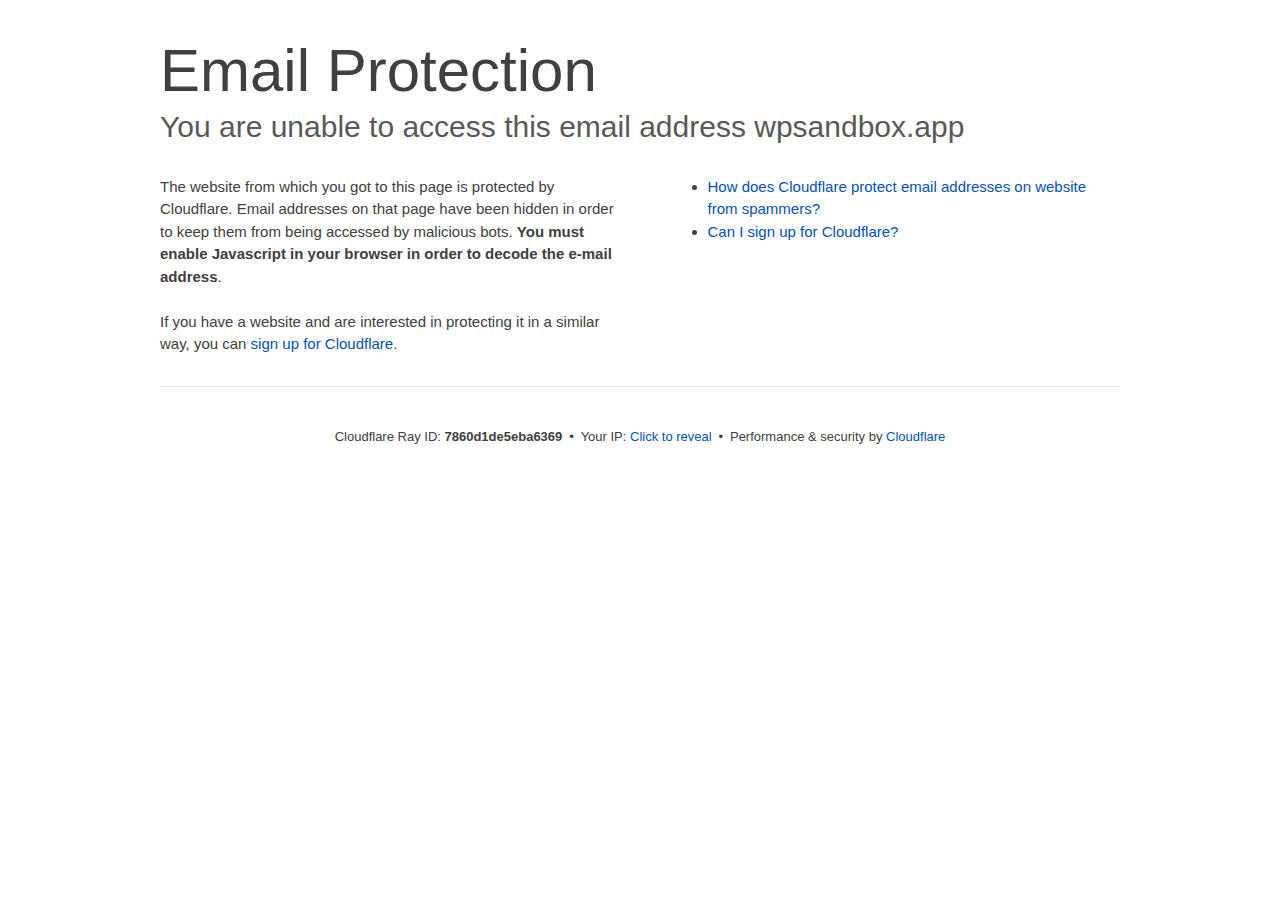
<file: cdn-cgi/l/email-protection/index.html>
<!DOCTYPE html>
<!--[if lt IE 7]> <html class="no-js ie6 oldie" lang="en-US"> <![endif]--><!--[if IE 7]>    <html class="no-js ie7 oldie" lang="en-US"> <![endif]--><!--[if IE 8]>    <html class="no-js ie8 oldie" lang="en-US"> <![endif]--><!--[if gt IE 8]><!--><html class="no-js" lang="en-US"> <!--<![endif]-->
<head>
<title>Email Protection | Cloudflare</title>
<meta charset="UTF-8">
<meta http-equiv="Content-Type" content="text/html; charset=UTF-8">
<meta http-equiv="X-UA-Compatible" content="IE=Edge">
<meta name="robots" content="noindex, nofollow">
<meta name="viewport" content="width=device-width,initial-scale=1">
<link rel="stylesheet" id="cf_styles-css" href="/cdn-cgi/styles/cf.errors.css">
<!--[if lt IE 9]><link rel="stylesheet" id='cf_styles-ie-css' href="/cdn-cgi/styles/cf.errors.ie.css" /><![endif]-->
<style>body{margin:0;padding:0}</style>


<!--[if gte IE 10]><!-->
<script>if (!navigator.cookieEnabled) {
    window.addEventListener('DOMContentLoaded', function () {
      var cookieEl = document.getElementById('cookie-alert');
      cookieEl.style.display = 'block';
    })
  }</script>
<!--<![endif]-->


</head>
<body>
  <div id="cf-wrapper">
    <div class="cf-alert cf-alert-error cf-cookie-error" id="cookie-alert" data-translate="enable_cookies">Please enable cookies.</div>
    <div id="cf-error-details" class="cf-error-details-wrapper">
      <div class="cf-wrapper cf-header cf-error-overview">
        <h1 data-translate="block_headline">Email Protection</h1>
        <h2 class="cf-subheadline"><span data-translate="unable_to_access">You are unable to access this email address</span> wpsandbox.app</h2>
      </div><!-- /.header -->

      <div class="cf-section cf-wrapper">
        <div class="cf-columns two">
          <div class="cf-column">
            <p>The website from which you got to this page is protected by Cloudflare. Email addresses on that page have been hidden in order to keep them from being accessed by malicious bots. <strong>You must enable Javascript in your browser in order to decode the e-mail address</strong>.</p>
            <p>If you have a website and are interested in protecting it in a similar way, you can <a rel="noopener noreferrer" href="https://www.cloudflare.com/sign-up?utm_source=email_protection">sign up for Cloudflare</a>.</p>
          </div>

          <div class="cf-column">
            <div class="grid_4">
              <div class="rail">
                  <div class="panel">
                      <ul class="nobullets">
                        <li><a rel="noopener noreferrer" class="modal-link-faq" href="https://support.cloudflare.com/hc/en-us/articles/200170016-What-is-Email-Address-Obfuscation-">How does Cloudflare protect email addresses on website from spammers?</a></li>
                        <li><a rel="noopener noreferrer" class="modal-link-faq" href="https://support.cloudflare.com/hc/en-us/categories/200275218-Getting-Started">Can I sign up for Cloudflare?</a></li>
                    </ul>
                </div>
              </div>
            </div>
          </div>
        </div>
      </div><!-- /.section -->

      <div class="cf-error-footer cf-wrapper w-240 lg:w-full py-10 sm:py-4 sm:px-8 mx-auto text-center sm:text-left border-solid border-0 border-t border-gray-300">
  <p class="text-13">
    <span class="cf-footer-item sm:block sm:mb-1">Cloudflare Ray ID: <strong class="font-semibold">7860d1de5eba6369</strong></span>
    <span class="cf-footer-separator sm:hidden">&bull;</span>
    <span id="cf-footer-item-ip" class="cf-footer-item hidden sm:block sm:mb-1">
      Your IP:
      <button type="button" id="cf-footer-ip-reveal" class="cf-footer-ip-reveal-btn">Click to reveal</button>
      <span class="hidden" id="cf-footer-ip">104.207.228.97</span>
      <span class="cf-footer-separator sm:hidden">&bull;</span>
    </span>
    <span class="cf-footer-item sm:block sm:mb-1"><span>Performance &amp; security by</span> <a rel="noopener noreferrer" href="https://www.cloudflare.com/5xx-error-landing" id="brand_link" target="_blank">Cloudflare</a></span>
    
  </p>
  <script>(function(){function d(){var b=a.getElementById("cf-footer-item-ip"),c=a.getElementById("cf-footer-ip-reveal");b&&"classList"in b&&(b.classList.remove("hidden"),c.addEventListener("click",function(){c.classList.add("hidden");a.getElementById("cf-footer-ip").classList.remove("hidden")}))}var a=document;document.addEventListener&&a.addEventListener("DOMContentLoaded",d)})();</script>
</div><!-- /.error-footer -->


    </div><!-- /#cf-error-details -->
  </div><!-- /#cf-wrapper -->

  <script>window._cf_translation = {};</script>

</body>
</html>
</file>
<file: cdn-cgi/styles/cf.errors.css>
#cf-wrapper a,#cf-wrapper abbr,#cf-wrapper article,#cf-wrapper aside,#cf-wrapper b,#cf-wrapper big,#cf-wrapper blockquote,#cf-wrapper body,#cf-wrapper canvas,#cf-wrapper caption,#cf-wrapper center,#cf-wrapper cite,#cf-wrapper code,#cf-wrapper dd,#cf-wrapper del,#cf-wrapper details,#cf-wrapper dfn,#cf-wrapper div,#cf-wrapper dl,#cf-wrapper dt,#cf-wrapper em,#cf-wrapper embed,#cf-wrapper fieldset,#cf-wrapper figcaption,#cf-wrapper figure,#cf-wrapper footer,#cf-wrapper form,#cf-wrapper h1,#cf-wrapper h2,#cf-wrapper h3,#cf-wrapper h4,#cf-wrapper h5,#cf-wrapper h6,#cf-wrapper header,#cf-wrapper hgroup,#cf-wrapper html,#cf-wrapper i,#cf-wrapper iframe,#cf-wrapper img,#cf-wrapper label,#cf-wrapper legend,#cf-wrapper li,#cf-wrapper mark,#cf-wrapper menu,#cf-wrapper nav,#cf-wrapper object,#cf-wrapper ol,#cf-wrapper output,#cf-wrapper p,#cf-wrapper pre,#cf-wrapper s,#cf-wrapper samp,#cf-wrapper section,#cf-wrapper small,#cf-wrapper span,#cf-wrapper strike,#cf-wrapper strong,#cf-wrapper sub,#cf-wrapper summary,#cf-wrapper sup,#cf-wrapper table,#cf-wrapper tbody,#cf-wrapper td,#cf-wrapper tfoot,#cf-wrapper th,#cf-wrapper thead,#cf-wrapper tr,#cf-wrapper tt,#cf-wrapper u,#cf-wrapper ul{margin:0;padding:0;border:0;font:inherit;font-size:100%;text-decoration:none;vertical-align:baseline}#cf-wrapper a img{border:none}#cf-wrapper article,#cf-wrapper aside,#cf-wrapper details,#cf-wrapper figcaption,#cf-wrapper figure,#cf-wrapper footer,#cf-wrapper header,#cf-wrapper hgroup,#cf-wrapper menu,#cf-wrapper nav,#cf-wrapper section,#cf-wrapper summary{display:block}#cf-wrapper .cf-columns:after,#cf-wrapper .cf-columns:before,#cf-wrapper .cf-section:after,#cf-wrapper .cf-section:before,#cf-wrapper .cf-wrapper:after,#cf-wrapper .cf-wrapper:before,#cf-wrapper .clearfix:after,#cf-wrapper .clearfix:before,#cf-wrapper section:after,#cf-wrapper section:before{content:" ";display:table}#cf-wrapper .cf-columns:after,#cf-wrapper .cf-section:after,#cf-wrapper .cf-wrapper:after,#cf-wrapper .clearfix:after,#cf-wrapper section:after{clear:both}#cf-wrapper{display:block;margin:0;padding:0;position:relative;text-align:left;width:100%;z-index:999999999;color:#404040!important;font-family:-apple-system,BlinkMacSystemFont,Segoe UI,Roboto,Oxygen,Ubuntu,Helvetica Neue,Arial,sans-serif!important;font-size:15px!important;line-height:1.5!important;text-decoration:none!important;letter-spacing:normal;-webkit-tap-highlight-color:rgba(246,139,31,.3);-webkit-font-smoothing:antialiased}#cf-wrapper .cf-section,#cf-wrapper section{background:0 0;display:block;margin-bottom:2em;margin-top:2em}#cf-wrapper .cf-wrapper{margin-left:auto;margin-right:auto;width:90%}#cf-wrapper .cf-columns{display:block;list-style:none;padding:0;width:100%}#cf-wrapper .cf-columns img,#cf-wrapper .cf-columns input,#cf-wrapper .cf-columns object,#cf-wrapper .cf-columns select,#cf-wrapper .cf-columns textarea{max-width:100%}#cf-wrapper .cf-columns>.cf-column{float:left;padding-bottom:45px;width:100%;box-sizing:border-box}@media screen and (min-width:49.2em){#cf-wrapper .cf-columns.cols-2>.cf-column:nth-child(n+3),#cf-wrapper .cf-columns.cols-3>.cf-column:nth-child(n+4),#cf-wrapper .cf-columns.cols-4>.cf-column:nth-child(n+3),#cf-wrapper .cf-columns.four>.cf-column:nth-child(n+3),#cf-wrapper .cf-columns.three>.cf-column:nth-child(n+4),#cf-wrapper .cf-columns.two>.cf-column:nth-child(n+3){padding-top:67.5px}#cf-wrapper .cf-columns>.cf-column{padding-bottom:0}#cf-wrapper .cf-columns.cols-2>.cf-column,#cf-wrapper .cf-columns.cols-4>.cf-column,#cf-wrapper .cf-columns.four>.cf-column,#cf-wrapper .cf-columns.two>.cf-column{padding-left:0;padding-right:22.5px;width:50%}#cf-wrapper .cf-columns.cols-2>.cf-column:nth-child(2n),#cf-wrapper .cf-columns.cols-4>.cf-column:nth-child(2n),#cf-wrapper .cf-columns.four>.cf-column:nth-child(2n),#cf-wrapper .cf-columns.two>.cf-column:nth-child(2n){padding-left:22.5px;padding-right:0}#cf-wrapper .cf-columns.cols-2>.cf-column:nth-child(odd),#cf-wrapper .cf-columns.cols-4>.cf-column:nth-child(odd),#cf-wrapper .cf-columns.four>.cf-column:nth-child(odd),#cf-wrapper .cf-columns.two>.cf-column:nth-child(odd){clear:left}#cf-wrapper .cf-columns.cols-3>.cf-column,#cf-wrapper .cf-columns.three>.cf-column{padding-left:30px;width:33.3333333333333%}#cf-wrapper .cf-columns.cols-3>.cf-column:first-child,#cf-wrapper .cf-columns.cols-3>.cf-column:nth-child(3n+1),#cf-wrapper .cf-columns.three>.cf-column:first-child,#cf-wrapper .cf-columns.three>.cf-column:nth-child(3n+1){clear:left;padding-left:0;padding-right:30px}#cf-wrapper .cf-columns.cols-3>.cf-column:nth-child(3n+2),#cf-wrapper .cf-columns.three>.cf-column:nth-child(3n+2){padding-left:15px;padding-right:15px}#cf-wrapper .cf-columns.cols-3>.cf-column:nth-child(-n+3),#cf-wrapper .cf-columns.three>.cf-column:nth-child(-n+3){padding-top:0}}@media screen and (min-width:66em){#cf-wrapper .cf-columns>.cf-column{padding-bottom:0}#cf-wrapper .cf-columns.cols-4>.cf-column,#cf-wrapper .cf-columns.four>.cf-column{padding-left:33.75px;width:25%}#cf-wrapper .cf-columns.cols-4>.cf-column:nth-child(odd),#cf-wrapper .cf-columns.four>.cf-column:nth-child(odd){clear:none}#cf-wrapper .cf-columns.cols-4>.cf-column:first-child,#cf-wrapper .cf-columns.cols-4>.cf-column:nth-child(4n+1),#cf-wrapper .cf-columns.four>.cf-column:first-child,#cf-wrapper .cf-columns.four>.cf-column:nth-child(4n+1){clear:left;padding-left:0;padding-right:33.75px}#cf-wrapper .cf-columns.cols-4>.cf-column:nth-child(4n+2),#cf-wrapper .cf-columns.four>.cf-column:nth-child(4n+2){padding-left:11.25px;padding-right:22.5px}#cf-wrapper .cf-columns.cols-4>.cf-column:nth-child(4n+3),#cf-wrapper .cf-columns.four>.cf-column:nth-child(4n+3){padding-left:22.5px;padding-right:11.25px}#cf-wrapper .cf-columns.cols-4>.cf-column:nth-child(n+5),#cf-wrapper .cf-columns.four>.cf-column:nth-child(n+5){padding-top:67.5px}#cf-wrapper .cf-columns.cols-4>.cf-column:nth-child(-n+4),#cf-wrapper .cf-columns.four>.cf-column:nth-child(-n+4){padding-top:0}}#cf-wrapper a{background:0 0;border:0;color:#0051c3;outline:0;text-decoration:none;-webkit-transition:all .15s ease;transition:all .15s ease}#cf-wrapper a:hover{background:0 0;border:0;color:#f68b1f}#cf-wrapper a:focus{background:0 0;border:0;color:#62a1d8;outline:0}#cf-wrapper a:active{background:0 0;border:0;color:#c16508;outline:0}#cf-wrapper h1,#cf-wrapper h2,#cf-wrapper h3,#cf-wrapper h4,#cf-wrapper h5,#cf-wrapper h6,#cf-wrapper p{color:#404040;margin:0;padding:0}#cf-wrapper h1,#cf-wrapper h2,#cf-wrapper h3{font-weight:400}#cf-wrapper h4,#cf-wrapper h5,#cf-wrapper h6,#cf-wrapper strong{font-weight:600}#cf-wrapper h1{font-size:36px;line-height:1.2}#cf-wrapper h2{font-size:30px;line-height:1.3}#cf-wrapper h3{font-size:25px;line-height:1.3}#cf-wrapper h4{font-size:20px;line-height:1.3}#cf-wrapper h5{font-size:15px}#cf-wrapper h6{font-size:13px}#cf-wrapper ol,#cf-wrapper ul{list-style:none;margin-left:3em}#cf-wrapper ul{list-style-type:disc}#cf-wrapper ol{list-style-type:decimal}#cf-wrapper em{font-style:italic}#cf-wrapper .cf-subheadline{color:#595959;font-weight:300}#cf-wrapper .cf-text-error{color:#bd2426}#cf-wrapper .cf-text-success{color:#9bca3e}#cf-wrapper ol+h2,#cf-wrapper ol+h3,#cf-wrapper ol+h4,#cf-wrapper ol+h5,#cf-wrapper ol+h6,#cf-wrapper ol+p,#cf-wrapper p+dl,#cf-wrapper p+ol,#cf-wrapper p+p,#cf-wrapper p+table,#cf-wrapper p+ul,#cf-wrapper ul+h2,#cf-wrapper ul+h3,#cf-wrapper ul+h4,#cf-wrapper ul+h5,#cf-wrapper ul+h6,#cf-wrapper ul+p{margin-top:1.5em}#cf-wrapper h1+p,#cf-wrapper p+h1,#cf-wrapper p+h2,#cf-wrapper p+h3,#cf-wrapper p+h4,#cf-wrapper p+h5,#cf-wrapper p+h6{margin-top:1.25em}#cf-wrapper h1+h2,#cf-wrapper h1+h3,#cf-wrapper h2+h3,#cf-wrapper h3+h4,#cf-wrapper h4+h5{margin-top:.25em}#cf-wrapper h2+p{margin-top:1em}#cf-wrapper h1+h4,#cf-wrapper h1+h5,#cf-wrapper h1+h6,#cf-wrapper h2+h4,#cf-wrapper h2+h5,#cf-wrapper h2+h6,#cf-wrapper h3+h5,#cf-wrapper h3+h6,#cf-wrapper h3+p,#cf-wrapper h4+p,#cf-wrapper h5+ol,#cf-wrapper h5+p,#cf-wrapper h5+ul{margin-top:.5em}#cf-wrapper .cf-btn{background-color:transparent;border:1px solid #999;color:#404040;font-size:14px;font-weight:400;line-height:1.2;margin:0;padding:.6em 1.33333em .53333em;-webkit-user-select:none;-moz-user-select:none;-ms-user-select:none;user-select:none;display:-moz-inline-stack;display:inline-block;vertical-align:middle;zoom:1;border-radius:2px;box-sizing:border-box;-webkit-transition:all .2s ease;transition:all .2s ease}#cf-wrapper .cf-btn:hover{background-color:#bfbfbf;border:1px solid #737373;color:#fff}#cf-wrapper .cf-btn:focus{color:inherit;outline:0;box-shadow:inset 0 0 4px rgba(0,0,0,.3)}#cf-wrapper .cf-btn.active,#cf-wrapper .cf-btn:active{background-color:#bfbfbf;border:1px solid #404040;color:#272727}#cf-wrapper .cf-btn::-moz-focus-inner{padding:0;border:0}#cf-wrapper .cf-btn .cf-caret{border-top-color:currentColor;margin-left:.25em;margin-top:.18333em}#cf-wrapper .cf-btn-primary{background-color:#2f7bbf;border:1px solid transparent;color:#fff}#cf-wrapper .cf-btn-primary:hover{background-color:#62a1d8;border:1px solid #2f7bbf;color:#fff}#cf-wrapper .cf-btn-primary.active,#cf-wrapper .cf-btn-primary:active,#cf-wrapper .cf-btn-primary:focus{background-color:#62a1d8;border:1px solid #163959;color:#fff}#cf-wrapper .cf-btn-danger,#cf-wrapper .cf-btn-error,#cf-wrapper .cf-btn-important{background-color:#bd2426;border-color:transparent;color:#fff}#cf-wrapper .cf-btn-danger:hover,#cf-wrapper .cf-btn-error:hover,#cf-wrapper .cf-btn-important:hover{background-color:#de5052;border-color:#bd2426;color:#fff}#cf-wrapper .cf-btn-danger.active,#cf-wrapper .cf-btn-danger:active,#cf-wrapper .cf-btn-danger:focus,#cf-wrapper .cf-btn-error.active,#cf-wrapper .cf-btn-error:active,#cf-wrapper .cf-btn-error:focus,#cf-wrapper .cf-btn-important.active,#cf-wrapper .cf-btn-important:active,#cf-wrapper .cf-btn-important:focus{background-color:#de5052;border-color:#521010;color:#fff}#cf-wrapper .cf-btn-accept,#cf-wrapper .cf-btn-success{background-color:#9bca3e;border:1px solid transparent;color:#fff}#cf-wrapper .cf-btn-accept:hover,#cf-wrapper .cf-btn-success:hover{background-color:#bada7a;border:1px solid #9bca3e;color:#fff}#cf-wrapper .active.cf-btn-accept,#cf-wrapper .cf-btn-accept:active,#cf-wrapper .cf-btn-accept:focus,#cf-wrapper .cf-btn-success.active,#cf-wrapper .cf-btn-success:active,#cf-wrapper .cf-btn-success:focus{background-color:#bada7a;border:1px solid #516b1d;color:#fff}#cf-wrapper .cf-btn-accept{color:transparent;font-size:0;height:36.38px;overflow:hidden;position:relative;text-indent:0;width:36.38px;white-space:nowrap}#cf-wrapper input,#cf-wrapper select,#cf-wrapper textarea{background:#fff!important;border:1px solid #999!important;color:#404040!important;font-size:.86667em!important;line-height:1.24!important;margin:0 0 1em!important;max-width:100%!important;outline:0!important;padding:.45em .75em!important;vertical-align:middle!important;display:-moz-inline-stack;display:inline-block;zoom:1;box-sizing:border-box;-webkit-transition:all .2s ease;transition:all .2s ease;border-radius:2px}#cf-wrapper input:hover,#cf-wrapper select:hover,#cf-wrapper textarea:hover{border-color:gray}#cf-wrapper input:focus,#cf-wrapper select:focus,#cf-wrapper textarea:focus{border-color:#2f7bbf;outline:0;box-shadow:0 0 8px rgba(47,123,191,.5)}#cf-wrapper fieldset{width:100%}#cf-wrapper label{display:block;font-size:13px;margin-bottom:.38333em}#cf-wrapper .cf-form-stacked .select2-container,#cf-wrapper .cf-form-stacked input,#cf-wrapper .cf-form-stacked select,#cf-wrapper .cf-form-stacked textarea{display:block;width:100%}#cf-wrapper .cf-form-stacked input[type=button],#cf-wrapper .cf-form-stacked input[type=checkbox],#cf-wrapper .cf-form-stacked input[type=submit]{display:-moz-inline-stack;display:inline-block;vertical-align:middle;zoom:1;width:auto}#cf-wrapper .cf-form-actions{text-align:right}#cf-wrapper .cf-alert{background-color:#f9b169;border:1px solid #904b06;color:#404040;font-size:13px;padding:7.5px 15px;position:relative;vertical-align:middle;border-radius:2px}#cf-wrapper .cf-alert:empty{display:none}#cf-wrapper .cf-alert .cf-close{border:1px solid transparent;color:inherit;font-size:18.75px;line-height:1;padding:0;position:relative;right:-18.75px;top:0}#cf-wrapper .cf-alert .cf-close:hover{background-color:transparent;border-color:currentColor;color:inherit}#cf-wrapper .cf-alert-danger,#cf-wrapper .cf-alert-error{background-color:#de5052;border-color:#521010;color:#fff}#cf-wrapper .cf-alert-success{background-color:#bada7a;border-color:#516b1d;color:#516b1d}#cf-wrapper .cf-alert-warning{background-color:#f9b169;border-color:#904b06;color:#404040}#cf-wrapper .cf-alert-info{background-color:#62a1d8;border-color:#163959;color:#163959}#cf-wrapper .cf-alert-nonessential{background-color:#ebebeb;border-color:#999;color:#404040}#cf-wrapper .cf-icon-exclamation-sign{background:url(/cdn-cgi/images/icon-exclamation.png?1376755637) 50% no-repeat;height:54px;width:54px;display:-moz-inline-stack;display:inline-block;vertical-align:middle;zoom:1}#cf-wrapper h1 .cf-icon-exclamation-sign{margin-top:-10px}#cf-wrapper #cf-error-banner{background-color:#fff;border-bottom:3px solid #f68b1f;padding:15px 15px 20px;position:relative;z-index:999999999;box-shadow:0 2px 8px rgba(0,0,0,.2)}#cf-wrapper #cf-error-banner h4,#cf-wrapper #cf-error-banner p{display:-moz-inline-stack;display:inline-block;vertical-align:bottom;zoom:1}#cf-wrapper #cf-error-banner h4{color:#2f7bbf;font-weight:400;font-size:20px;line-height:1;vertical-align:baseline}#cf-wrapper #cf-error-banner .cf-error-actions{margin-bottom:10px;text-align:center;width:100%}#cf-wrapper #cf-error-banner .cf-error-actions a{display:-moz-inline-stack;display:inline-block;vertical-align:middle;zoom:1}#cf-wrapper #cf-error-banner .cf-error-actions a+a{margin-left:10px}#cf-wrapper #cf-error-banner .cf-error-actions .cf-btn-accept,#cf-wrapper #cf-error-banner .cf-error-actions .cf-btn-success{color:#fff}#cf-wrapper #cf-error-banner .error-header-desc{text-align:left}#cf-wrapper #cf-error-banner .cf-close{color:#999;cursor:pointer;display:inline-block;font-size:34.5px;float:none;font-weight:700;height:22.5px;line-height:.6;overflow:hidden;position:absolute;right:20px;top:25px;text-indent:200%;width:22.5px}#cf-wrapper #cf-error-banner .cf-close:hover{color:gray}#cf-wrapper #cf-error-banner .cf-close:before{content:"\00D7";left:0;height:100%;position:absolute;text-align:center;text-indent:0;top:0;width:100%}#cf-inline-error-wrapper{box-shadow:0 2px 10px rgba(0,0,0,.5)}#cf-wrapper #cf-error-details{background:#fff}#cf-wrapper #cf-error-details .cf-error-overview{padding:25px 0 0}#cf-wrapper #cf-error-details .cf-error-overview h1,#cf-wrapper #cf-error-details .cf-error-overview h2{font-weight:300}#cf-wrapper #cf-error-details .cf-error-overview h2{margin-top:0}#cf-wrapper #cf-error-details .cf-highlight{background:#ebebeb;overflow-x:hidden;padding:30px 0;background-image:-webkit-gradient(linear,left top, left bottom,from(#dedede),color-stop(3%, #ebebeb),color-stop(97%, #ebebeb),to(#dedede));background-image:linear-gradient(top,#dedede,#ebebeb 3%,#ebebeb 97%,#dedede)}#cf-wrapper #cf-error-details .cf-highlight h3{color:#999;font-weight:300}#cf-wrapper #cf-error-details .cf-highlight .cf-column:last-child{padding-bottom:0}#cf-wrapper #cf-error-details .cf-highlight .cf-highlight-inverse{background-color:#fff;padding:15px;border-radius:2px}#cf-wrapper #cf-error-details .cf-status-display h3{margin-top:.5em}#cf-wrapper #cf-error-details .cf-status-label{color:#9bca3e;font-size:1.46667em}#cf-wrapper #cf-error-details .cf-status-label,#cf-wrapper #cf-error-details .cf-status-name{display:inline}#cf-wrapper #cf-error-details .cf-status-item{display:block;position:relative;text-align:left}#cf-wrapper #cf-error-details .cf-status-item,#cf-wrapper #cf-error-details .cf-status-item.cf-column{padding-bottom:1.5em}#cf-wrapper #cf-error-details .cf-status-item.cf-error-source{display:block;text-align:center}#cf-wrapper #cf-error-details .cf-status-item.cf-error-source:after{bottom:-60px;content:"";display:none;border-bottom:18px solid #fff;border-left:20px solid transparent;border-right:20px solid transparent;height:0;left:50%;margin-left:-9px;position:absolute;right:50%;width:0}#cf-wrapper #cf-error-details .cf-status-item+.cf-status-item{border-top:1px solid #dedede;padding-top:1.5em}#cf-wrapper #cf-error-details .cf-status-item+.cf-status-item:before{background:url(/cdn-cgi/images/cf-icon-horizontal-arrow.png) no-repeat;content:"";display:block;left:0;position:absolute;top:25.67px}#cf-wrapper #cf-error-details .cf-error-source .cf-icon-error-container{height:85px;margin-bottom:2.5em}#cf-wrapper #cf-error-details .cf-error-source .cf-status-label{color:#bd2426}#cf-wrapper #cf-error-details .cf-error-source .cf-icon{display:block}#cf-wrapper #cf-error-details .cf-error-source .cf-icon-status{bottom:-10px;left:50%;top:auto;right:auto}#cf-wrapper #cf-error-details .cf-error-source .cf-status-label,#cf-wrapper #cf-error-details .cf-error-source .cf-status-name{display:block}#cf-wrapper #cf-error-details .cf-icon-error-container{height:auto;position:relative}#cf-wrapper #cf-error-details .cf-icon-status{display:block;margin-left:-24px;position:absolute;top:0;right:0}#cf-wrapper #cf-error-details .cf-icon{display:none;margin:0 auto}#cf-wrapper #cf-error-details .cf-status-desc{display:block;height:22.5px;overflow:hidden;text-overflow:ellipsis;width:100%;white-space:nowrap}#cf-wrapper #cf-error-details .cf-status-desc:empty{display:none}#cf-wrapper #cf-error-details .cf-error-footer{padding:1.33333em 0;border-top:1px solid #ebebeb;text-align:center}#cf-wrapper #cf-error-details .cf-error-footer p{font-size:13px}#cf-wrapper #cf-error-details .cf-error-footer select{margin:0!important}#cf-wrapper #cf-error-details .cf-footer-item{display:block;margin-bottom:5px;text-align:left}#cf-wrapper #cf-error-details .cf-footer-separator{display:none}#cf-wrapper #cf-error-details .cf-captcha-info{margin-bottom:10px;position:relative;text-align:center}#cf-wrapper #cf-error-details .cf-captcha-image{height:57px;width:300px}#cf-wrapper #cf-error-details .cf-captcha-actions{margin-top:15px}#cf-wrapper #cf-error-details .cf-captcha-actions a{font-size:0;height:36.38px;overflow:hidden;padding-left:1.2em;padding-right:1.2em;position:relative;text-indent:-9999px;width:36.38px;white-space:nowrap}#cf-wrapper #cf-error-details .cf-captcha-actions a.cf-icon-refresh span{background-position:0 -787px}#cf-wrapper #cf-error-details .cf-captcha-actions a.cf-icon-announce span{background-position:0 -767px}#cf-wrapper #cf-error-details .cf-captcha-actions a.cf-icon-question span{background-position:0 -827px}#cf-wrapper #cf-error-details .cf-screenshot-container{background:url(/cdn-cgi/images/browser-bar.png?1376755637) no-repeat #fff;max-height:400px;max-width:100%;overflow:hidden;padding-top:53px;width:960px;border-radius:5px 5px 0 0}#cf-wrapper #cf-error-details .cf-screenshot-container .cf-no-screenshot{background:url(/cdn-cgi/images/cf-no-screenshot-warn.png) no-repeat;display:block;height:158px;left:25%;margin-top:-79px;overflow:hidden;position:relative;top:50%;width:178px}#cf-wrapper #cf-error-details .cf-captcha-container .cf-screenshot-container,#cf-wrapper #cf-error-details .cf-captcha-container .cf-screenshot-container img,#recaptcha-widget .cf-alert,#recaptcha-widget .recaptcha_only_if_audio,.cf-cookie-error{display:none}#cf-wrapper #cf-error-details .cf-screenshot-container .cf-no-screenshot.error{background:url(/cdn-cgi/images/cf-no-screenshot-error.png) no-repeat;height:175px}#cf-wrapper #cf-error-details .cf-screenshot-container.cf-screenshot-full .cf-no-screenshot{left:50%;margin-left:-89px}.cf-captcha-info iframe{max-width:100%}#cf-wrapper .cf-icon-ok{background:url(/cdn-cgi/images/cf-icon-ok.png) no-repeat;height:48px;width:48px}#cf-wrapper .cf-icon-error{background:url(/cdn-cgi/images/cf-icon-error.png) no-repeat;height:48px;width:48px}#cf-wrapper .cf-icon-browser{background:url(/cdn-cgi/images/cf-icon-browser.png) no-repeat;height:80px;width:100px}#cf-wrapper .cf-icon-cloud{background:url(/cdn-cgi/images/cf-icon-cloud.png) no-repeat;height:77px;width:151px}#cf-wrapper .cf-icon-server{background:url(/cdn-cgi/images/cf-icon-server.png) no-repeat;height:75px;width:95px}#cf-wrapper .cf-icon-railgun{background-position:0 -848px;height:81px;width:95px}#cf-wrapper .cf-caret{border:.33333em solid transparent;border-top-color:inherit;content:"";height:0;width:0;display:-moz-inline-stack;display:inline-block;vertical-align:middle;zoom:1}@media screen and (min-width:49.2em){#cf-wrapper #cf-error-details .cf-status-desc:empty,#cf-wrapper #cf-error-details .cf-status-item.cf-error-source:after,#cf-wrapper #cf-error-details .cf-status-item .cf-icon,#cf-wrapper #cf-error-details .cf-status-label,#cf-wrapper #cf-error-details .cf-status-name{display:block}#cf-wrapper .cf-wrapper{width:708px}#cf-wrapper #cf-error-banner{padding:20px 20px 25px}#cf-wrapper #cf-error-banner .cf-error-actions{margin-bottom:15px}#cf-wrapper #cf-error-banner .cf-error-header-desc h4{margin-right:.5em}#cf-wrapper #cf-error-details h1{font-size:4em}#cf-wrapper #cf-error-details .cf-error-overview{padding-top:2.33333em}#cf-wrapper #cf-error-details .cf-highlight{padding:4em 0}#cf-wrapper #cf-error-details .cf-status-item{text-align:center}#cf-wrapper #cf-error-details .cf-status-item,#cf-wrapper #cf-error-details .cf-status-item.cf-column{padding-bottom:0}#cf-wrapper #cf-error-details .cf-status-item+.cf-status-item{border:0;padding-top:0}#cf-wrapper #cf-error-details .cf-status-item+.cf-status-item:before{background-position:0 -544px;height:24.75px;margin-left:-37.5px;width:75px;background-size:131.25px auto}#cf-wrapper #cf-error-details .cf-icon-error-container{height:85px;margin-bottom:2.5em}#cf-wrapper #cf-error-details .cf-icon-status{bottom:-10px;left:50%;top:auto;right:auto}#cf-wrapper #cf-error-details .cf-error-footer{padding:2.66667em 0}#cf-wrapper #cf-error-details .cf-footer-item,#cf-wrapper #cf-error-details .cf-footer-separator{display:-moz-inline-stack;display:inline-block;vertical-align:baseline;zoom:1}#cf-wrapper #cf-error-details .cf-footer-separator{padding:0 .25em}#cf-wrapper #cf-error-details .cf-status-item.cloudflare-status:before{margin-left:-50px}#cf-wrapper #cf-error-details .cf-status-item.cloudflare-status+.status-item:before{margin-left:-25px}#cf-wrapper #cf-error-details .cf-screenshot-container{height:400px;margin-bottom:-4em;max-width:none}#cf-wrapper #cf-error-details .cf-captcha-container .cf-screenshot-container,#cf-wrapper #cf-error-details .cf-captcha-container .cf-screenshot-container img{display:block}}@media screen and (min-width:66em){#cf-wrapper .cf-wrapper{width:960px}#cf-wrapper #cf-error-banner .cf-close{position:relative;right:auto;top:auto}#cf-wrapper #cf-error-banner .cf-details{white-space:nowrap}#cf-wrapper #cf-error-banner .cf-details-link{padding-right:.5em}#cf-wrapper #cf-error-banner .cf-error-actions{float:right;margin-bottom:0;text-align:left;width:auto}#cf-wrapper #cf-error-details .cf-status-item+.cf-status-item:before{background-position:0 -734px;height:33px;margin-left:-50px;width:100px;background-size:auto}#cf-wrapper #cf-error-details .cf-status-item.cf-cloudflare-status:before{margin-left:-66.67px}#cf-wrapper #cf-error-details .cf-status-item.cf-cloudflare-status+.cf-status-item:before{margin-left:-37.5px}#cf-wrapper #cf-error-details .cf-captcha-image{float:left}#cf-wrapper #cf-error-details .cf-captcha-actions{position:absolute;top:0;right:0}}.no-js #cf-wrapper .js-only{display:none}#cf-wrapper #cf-error-details .heading-ray-id{font-family:monaco,courier,monospace;font-size:15px;white-space:nowrap} #cf-wrapper #cf-error-details .cf-footer-item.hidden,.cf-error-footer .hidden{display:none} .cf-error-footer .cf-footer-ip-reveal-btn{-webkit-appearance:button;-moz-appearance:button;appearance:button;text-decoration:none;background:none;color:inherit;border:none;padding:0;font:inherit;cursor:pointer;color:#0051c3;-webkit-transition:color .15s ease;transition:color .15s ease}.cf-error-footer .cf-footer-ip-reveal-btn:hover{color:#ee730a}
</file>
